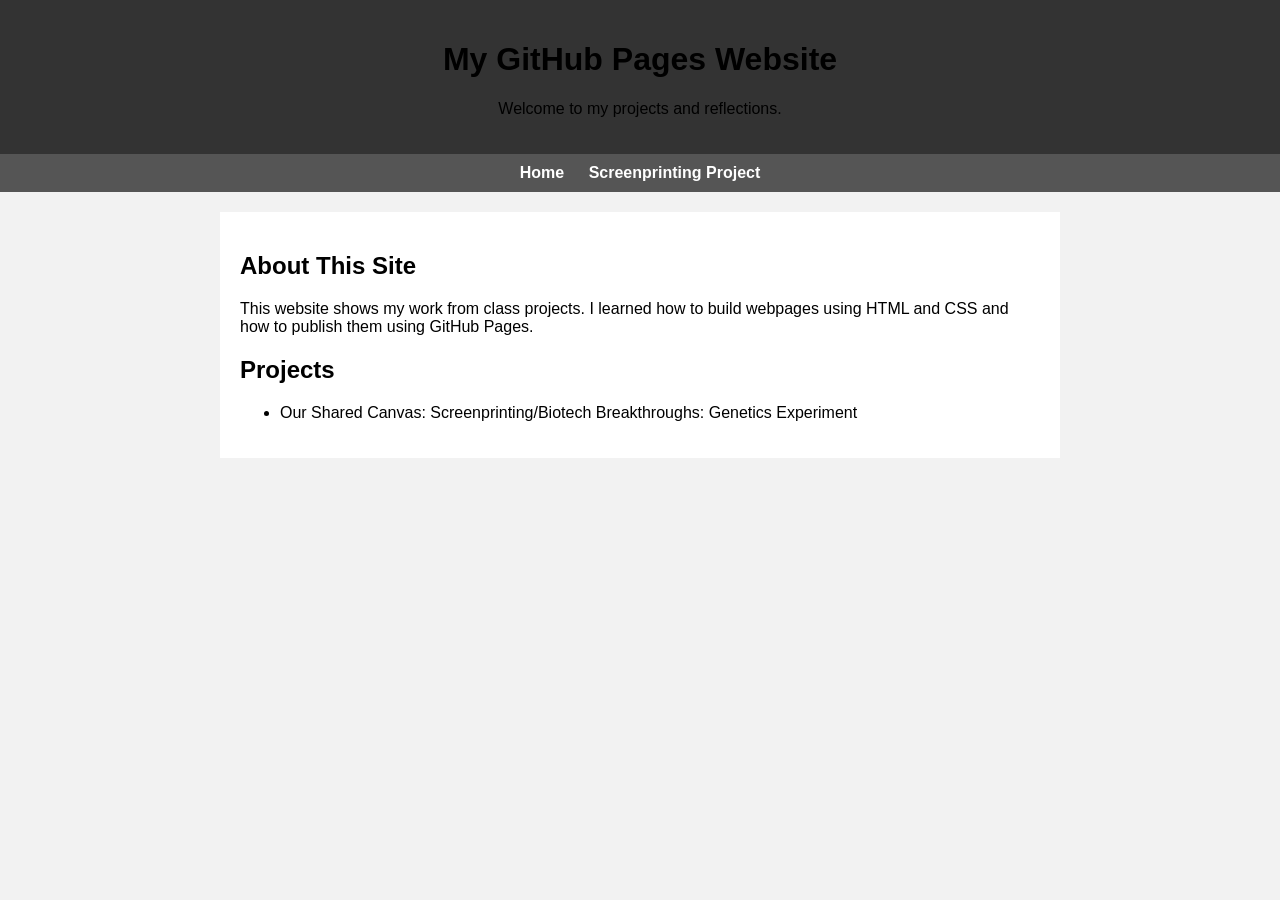
<file: index.html>
<!DOCTYPE html>
<html lang="en">

<head>
    <meta charset="UTF-8">
    <meta name="viewport" content="width=device-width, initial-scale=1.0">
    <meta name="author" content="Your Name">

    <title>My GitHub Website</title>

    <link rel="stylesheet" href="style.css">
</head>

<body>

    <header>
        <h1>My GitHub Pages Website</h1>
        <p>Welcome to my projects and reflections.</p>
    </header>

    <nav>
        <a href="index.html">Home</a>
        <a href="screenprint.html">Screenprinting Project</a>
    </nav>

    <main>
        <h2>About This Site</h2>
        <p>
            This website shows my work from class projects. I learned how to build webpages using HTML and CSS and how to publish them using GitHub Pages.
        </p>

        <h2>Projects</h2>
        <ul>
            <li>Our Shared Canvas: Screenprinting/Biotech Breakthroughs: Genetics Experiment</li>
        </ul>
    </main>

</body>

</html>
</file>
<file: style.css>
body {
    font-family: Arial, sans-serif;
    background-color: #f2f2f2;
    margin: 0;
    padding: 0;
}

header {
    background-color: #333;
    color: black;
    padding: 20px;
    text-align: center;
}

nav {
    background-color: #555;
    padding: 10px;
    text-align: center;
}

nav a {
    color: white;
    margin: 10px;
    text-decoration: none;
    font-weight: bold;
}

nav a:hover {
    text-decoration: underline;
}

main {
    background-color: white;
    max-width: 800px;
    margin: 20px auto;
    padding: 20px;
}

img {
    display: block;
    margin: 10px auto;
}
</file>
